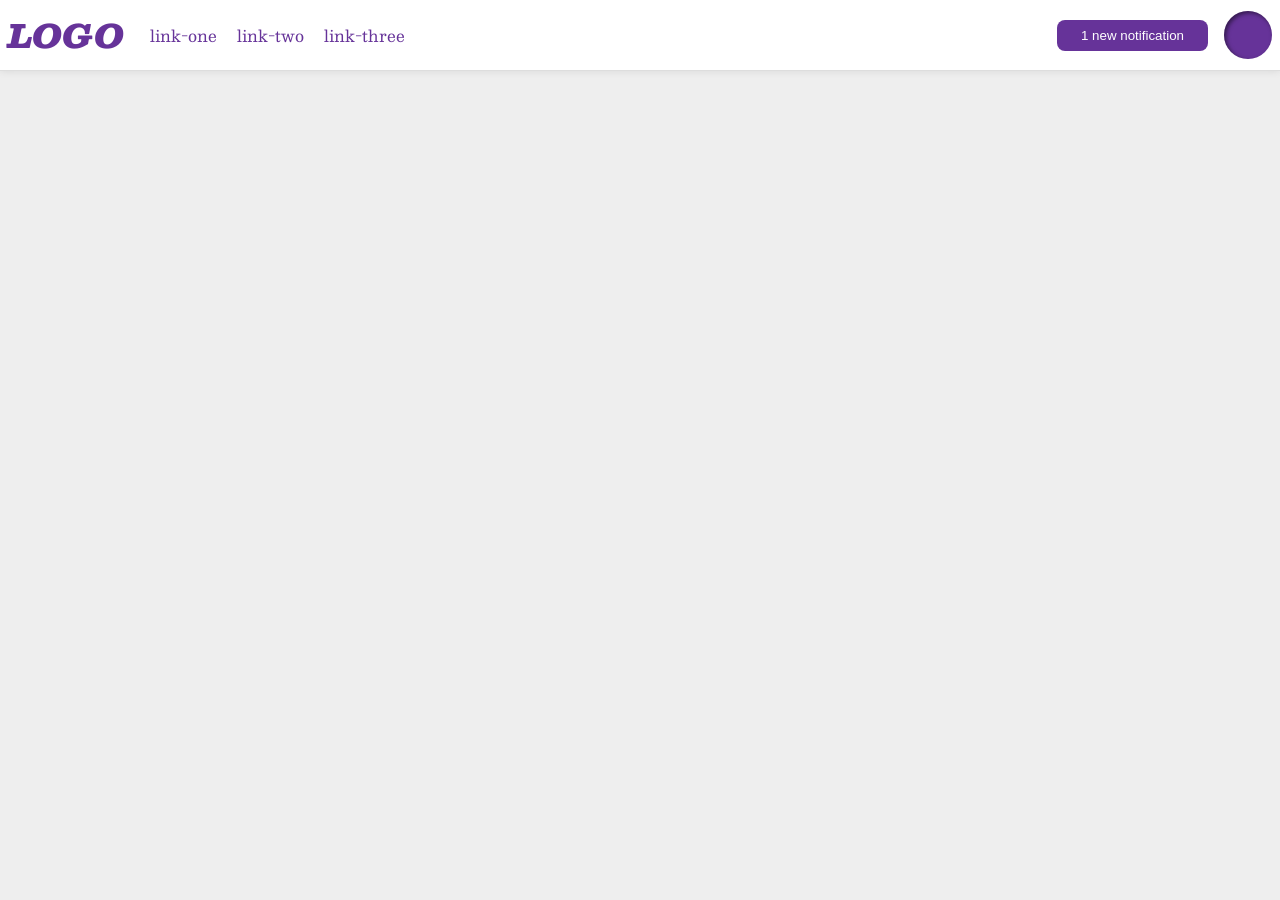
<file: foundations/flex/03-flex-header-2/index.html>
<!DOCTYPE html>
<html lang="en">
  <head>
    <meta charset="UTF-8">
    <meta http-equiv="X-UA-Compatible" content="IE=edge">
    <meta name="viewport" content="width=device-width, initial-scale=1.0">
    <title>Flex Header 2</title>
    <link rel="stylesheet" href="style.css">
  </head>
  <body>
    <div class="header">
      <div class="left">
        <div class="logo">
          LOGO
        </div>
        <ul class="links">
          <li><a href="https://google.com">link-one</a></li>
          <li><a href="https://google.com">link-two</a></li>
          <li><a href="https://google.com">link-three</a></li>
        </ul>
      </div> 
      <div class="right">
        <button class="notifications">
          1 new notification
        </button>
        <div class="profile-image"></div>
      </div>
    </div>
  </body>
</html>
</file>
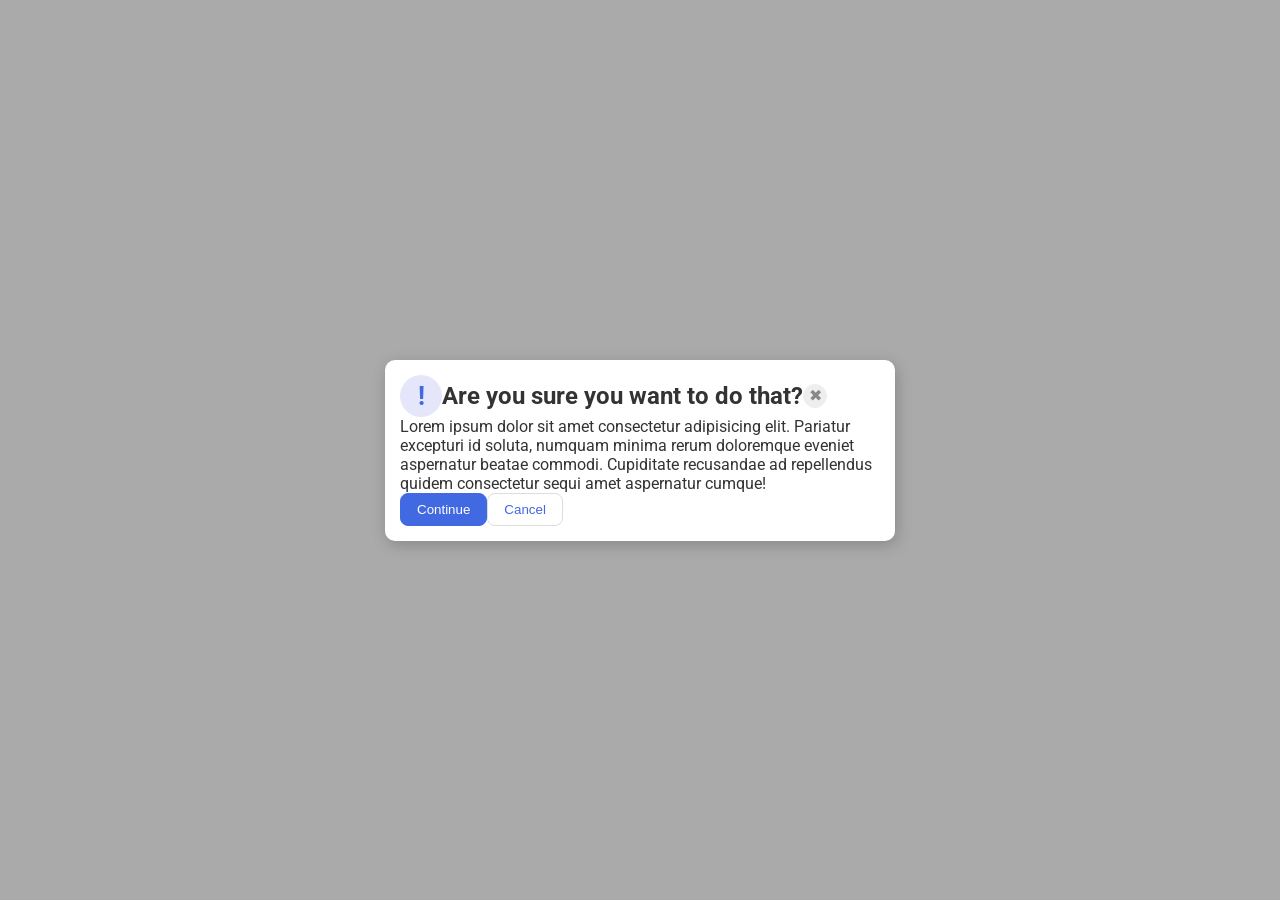
<file: foundations/flex/05-flex-modal/index.html>
<!DOCTYPE html>
<html lang="en">
  <head>
    <meta charset="UTF-8">
    <meta http-equiv="X-UA-Compatible" content="IE=edge">
    <meta name="viewport" content="width=device-width, initial-scale=1.0">
    <link rel="stylesheet" href="style.css">
    <title>Modal</title>
  </head>
  <body>
    <div class="modal">
      <div class="icon">!</div>
      <div class="head">
        <div class="header">Are you sure you want to do that?</div>
        <button class="close-button">✖</button>
      </div>
      <div class="text">Lorem ipsum dolor sit amet consectetur adipisicing elit. Pariatur excepturi id soluta, numquam minima rerum doloremque eveniet aspernatur beatae commodi. Cupiditate recusandae ad repellendus quidem consectetur sequi amet aspernatur cumque!</div>
      <button class="continue">Continue</button>
      <button class="cancel">Cancel</button>
    </div>
  </body>
</html>
</file>
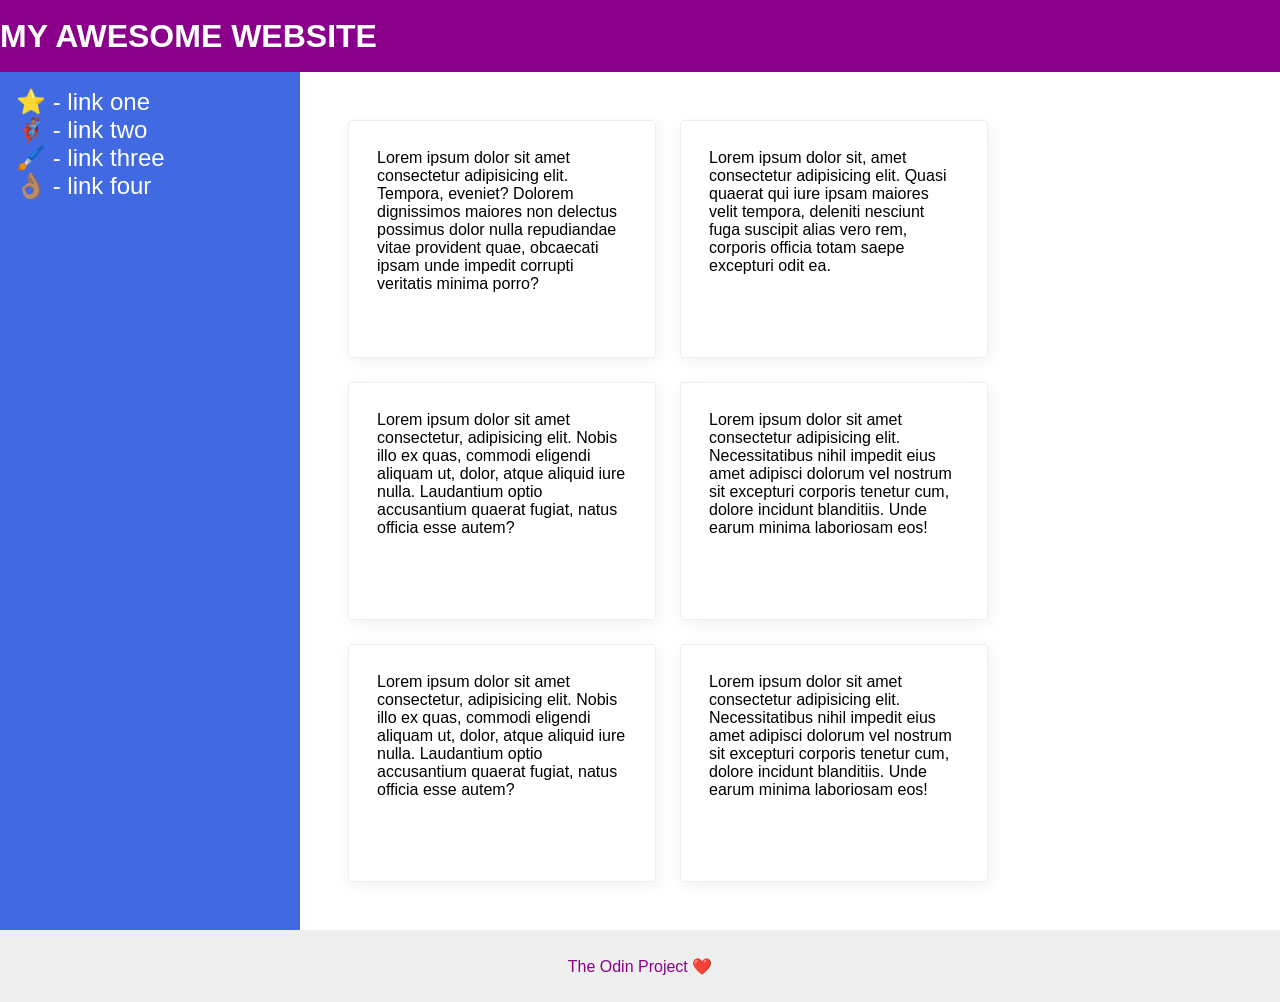
<file: foundations/flex/07-flex-layout-2/index.html>
<!DOCTYPE html>
<html lang="en">
  <head>
    <meta charset="UTF-8">
    <meta http-equiv="X-UA-Compatible" content="IE=edge">
    <meta name="viewport" content="width=device-width, initial-scale=1.0">
    <title>The Holy Grail</title>
    <link rel="stylesheet" href="style.css">
  </head>
  <body>
    <div class="header">
      MY AWESOME WEBSITE
    </div>
    <div class="container">
      <div class="sidebar">
        <ul>
          <li><a href="#">⭐ - link one</a></li>
          <li><a href="#">🦸🏽‍♂️ - link two</a></li>
          <li><a href="#">🖌️ - link three</a></li>
          <li><a href="#">👌🏽 - link four</a></li>
        </ul>
      </div>
      <div class="cards">
        <div class="card">Lorem ipsum dolor sit amet consectetur adipisicing elit. Tempora, eveniet? Dolorem dignissimos maiores non delectus possimus dolor nulla repudiandae vitae provident quae, obcaecati ipsam unde impedit corrupti veritatis minima porro?</div>
        <div class="card">Lorem ipsum dolor sit, amet consectetur adipisicing elit. Quasi quaerat qui iure ipsam maiores velit tempora, deleniti nesciunt fuga suscipit alias vero rem, corporis officia totam saepe excepturi odit ea.</div>
        <div class="card">Lorem ipsum dolor sit amet consectetur, adipisicing elit. Nobis illo ex quas, commodi eligendi aliquam ut, dolor, atque aliquid iure nulla. Laudantium optio accusantium quaerat fugiat, natus officia esse autem?</div>
        <div class="card">Lorem ipsum dolor sit amet consectetur adipisicing elit. Necessitatibus nihil impedit eius amet adipisci dolorum vel nostrum sit excepturi corporis tenetur cum, dolore incidunt blanditiis. Unde earum minima laboriosam eos!</div>
        <div class="card">Lorem ipsum dolor sit amet consectetur, adipisicing elit. Nobis illo ex quas, commodi eligendi aliquam ut, dolor, atque aliquid iure nulla. Laudantium optio accusantium quaerat fugiat, natus officia esse autem?</div>
        <div class="card">Lorem ipsum dolor sit amet consectetur adipisicing elit. Necessitatibus nihil impedit eius amet adipisci dolorum vel nostrum sit excepturi corporis tenetur cum, dolore incidunt blanditiis. Unde earum minima laboriosam eos!</div>
      </div>
    </div>
    <div class="footer">
      The Odin Project ❤️
    </div>
  </body>
</html>
</file>
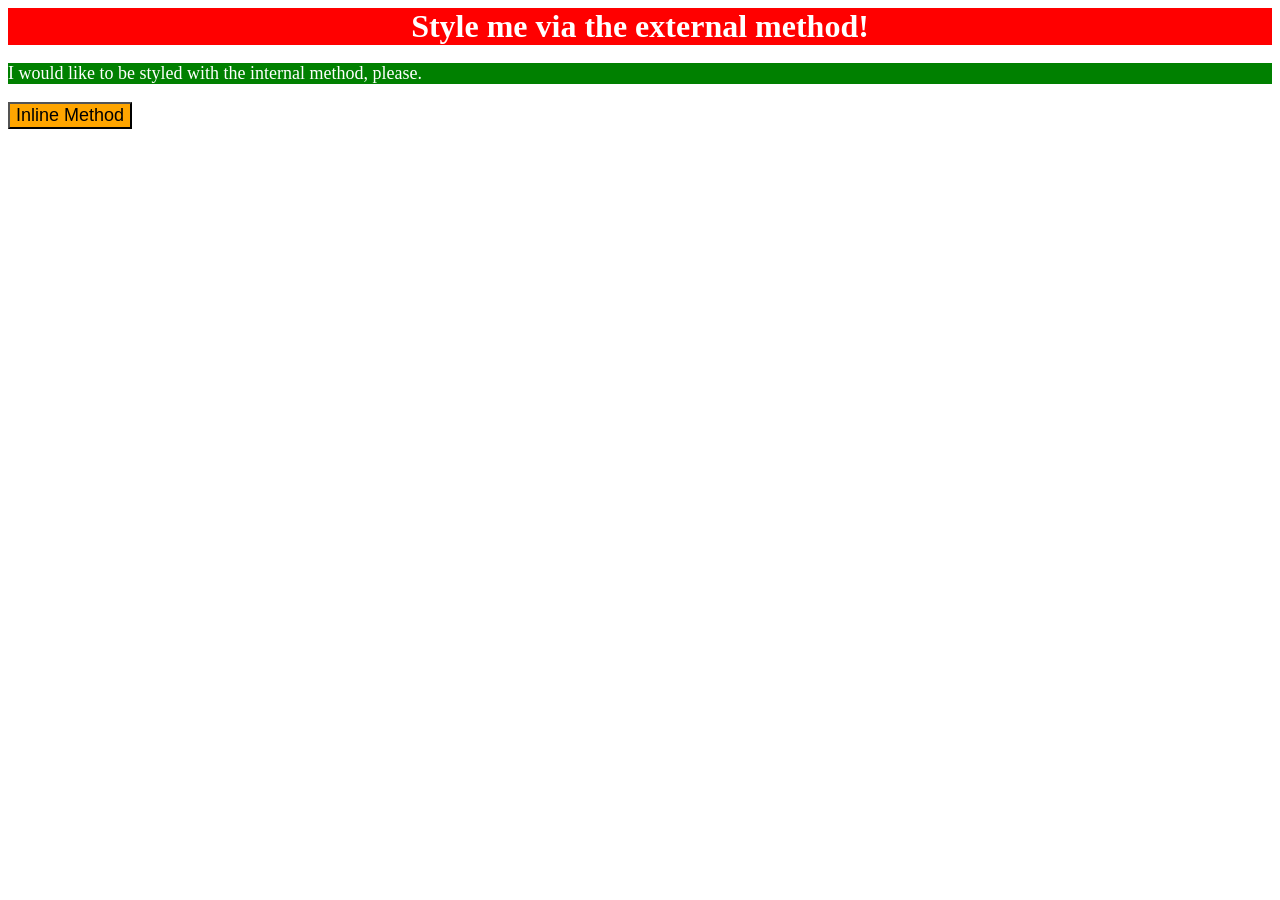
<file: foundations/intro-to-css/01-css-methods/index.html>
<!DOCTYPE html>
<html lang="en">
  <head>
    <meta charset="UTF-8">
    <meta http-equiv="X-UA-Compatible" content="IE=edge">
    <meta name="viewport" content="width=device-width, initial-scale=1.0">
    <link rel="stylesheet" href="styles.css">
    <title>Methods for Adding CSS</title>
    <style>
      p {
        background-color: green;
        color: white;
        font-size: 18px;
      }
    </style>
  </head>
  <body>
    <div>Style me via the external method!</div>
    <p>I would like to be styled with the internal method, please.</p>
    <button style="background-color: orange; font-size: 18px;">Inline Method</button>
  </body>
</html>
</file>
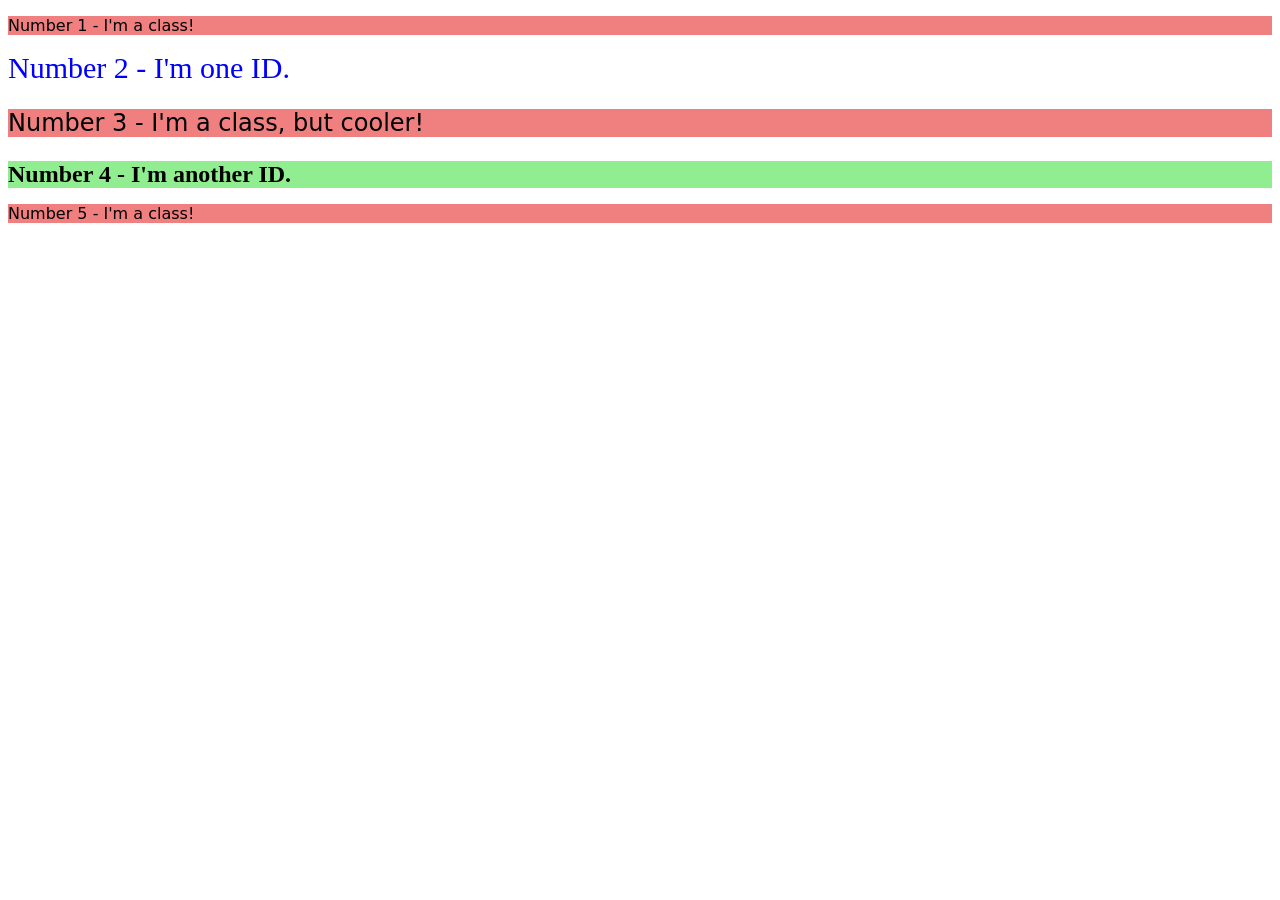
<file: foundations/intro-to-css/02-class-id-selectors/index.html>
<!DOCTYPE html>
<html lang="en">
  <head>
    <meta charset="UTF-8">
    <meta http-equiv="X-UA-Compatible" content="IE=edge">
    <meta name="viewport" content="width=device-width, initial-scale=1.0">
    <title>Class and ID Selectors</title>
    <link rel="stylesheet" href="style.css">
  </head>
  <body>
    <p class="odd">Number 1 - I'm a class!</p>
    <div id="second">Number 2 - I'm one ID.</div>
    <p class="odd" id=third>Number 3 - I'm a class, but cooler!</p>
    <div id="fourth">Number 4 - I'm another ID.</div>
    <p class="odd">Number 5 - I'm a class!</p>
  </body>
</html>
</file>
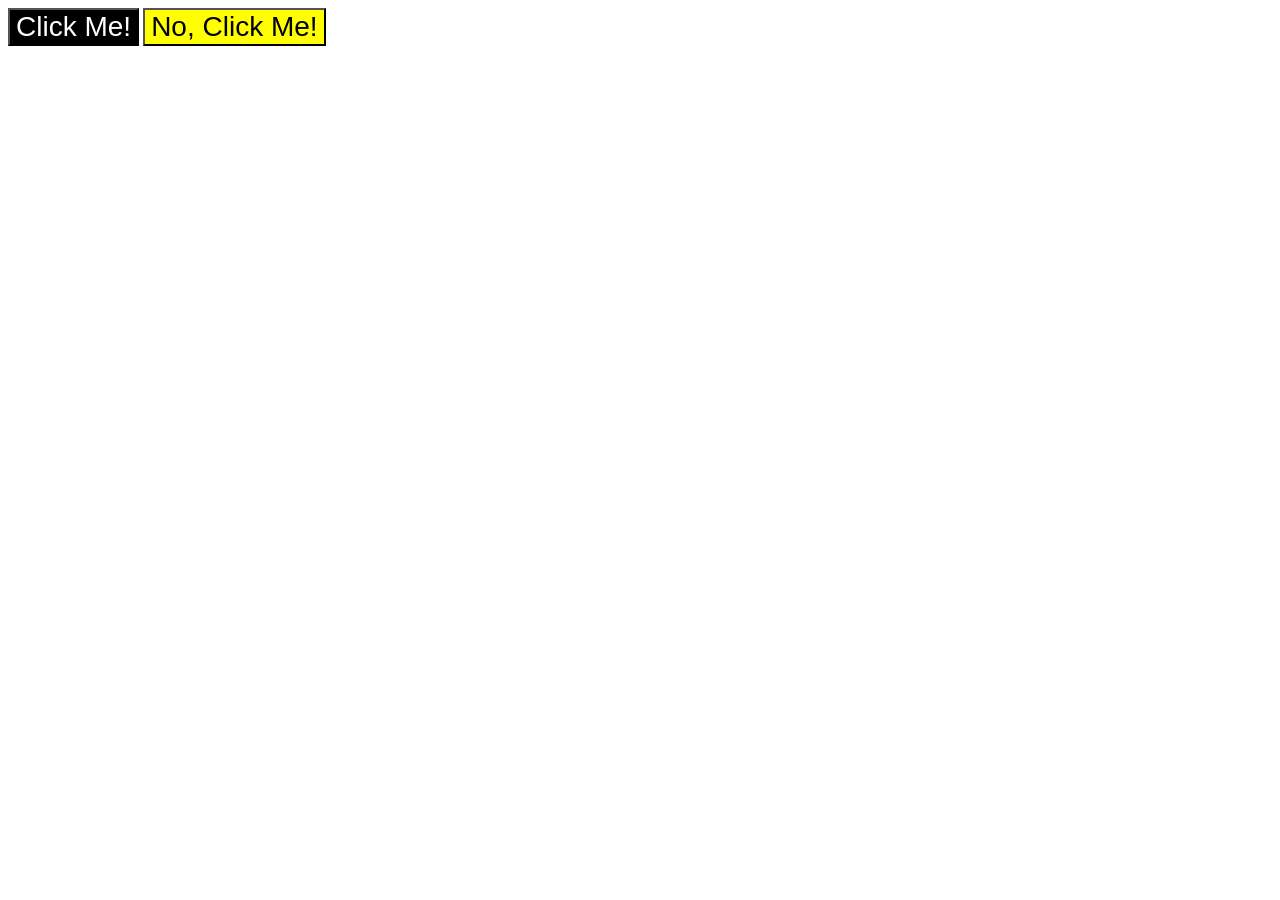
<file: foundations/intro-to-css/03-grouping-selectors/index.html>
<!DOCTYPE html>
<html lang="en">
  <head>
    <meta charset="UTF-8">
    <meta http-equiv="X-UA-Compatible" content="IE=edge">
    <meta name="viewport" content="width=device-width, initial-scale=1.0">
    <title>Grouping Selectors</title>
    <link rel="stylesheet" href="style.css">
  </head>
  <body>
    <button class="first">Click Me!</button>
    <button class="second">No, Click Me!</button>
  </body>
</html>
</file>
<file: foundations/flex/03-flex-header-2/style.css>
/* this is some magical font-importing.  
you'll learn about it later. */
@import url('https://fonts.googleapis.com/css2?family=Besley:ital,wght@0,400;1,900&display=swap');

body {
  margin: 0;
  background: #eee;
  font-family: Besley, serif;
}

.header {
  background: white;
  border-bottom: 1px solid #ddd;
  box-shadow: 0 0 8px rgba(0,0,0,.1);

  display: flex;
  align-items: center;
  justify-content: space-between;
  padding: 8px;
}

.profile-image {
  background: rebeccapurple;
  box-shadow: inset 2px 2px 4px rgba(0,0,0,.5);
  border-radius: 50%;
  width: 48px;
  height: 48px;
}

.logo {
  color: rebeccapurple;
  font-size: 32px;
  font-weight: 900;
  font-style: italic;
}

button {
  border: none;
  border-radius: 8px;
  background: rebeccapurple;
  color: white;
  padding: 8px 24px;
}

a {
  /* this removes the line under our links */
  text-decoration: none;
  color: rebeccapurple;
}

ul {
  list-style-type: none;

  display: flex;
  gap: 20px;
  margin: 0;
  margin-left: 10px;
  padding: 0;
}

.left, .right{
  display: flex;
  align-items: center;
  gap: 16px;
}
</file>
<file: foundations/flex/05-flex-modal/style.css>
@import url('https://fonts.googleapis.com/css2?family=Roboto:wght@400;700&display=swap');

html, body {
  height: 100%;
}

body {
  font-family: Roboto, sans-serif;
  margin: 0;
  background: #aaa;
  color: #333;
  /* I'll give you this one for free lol */
  display: flex;
  align-items: center;
  justify-content: center;
}

.modal {
  background: white;
  width: 480px;
  border-radius: 10px;
  box-shadow: 2px 4px 16px rgba(0,0,0,.2);

  padding: 15px;
  display: flex;
  flex-flow: row wrap;
}

.icon {
  color: royalblue;
  font-size: 26px;
  font-weight: 700;
  background: lavender;
  width: 42px;
  height: 42px;
  border-radius: 50%;
  display: flex;
  align-items: center;
  justify-content: center;

  flex: 0 0 auto;
}

.close-button {
  background: #eee;
  border-radius: 50%;
  color: #888;
  font-weight: 400;
  font-size: 16px;
  height: 24px;
  width: 24px;
  display: flex;
  align-items: center;
  justify-content: center;
  border: 1px solid #eee;
  padding: 0;
}

button {
  cursor: pointer;
  padding: 8px 16px;
  border-radius: 8px;
}

button.continue {
  background: royalblue;
  border: 1px solid royalblue;
  color: white;
}

button.cancel {
  background: white;
  border: 1px solid #ddd;
  color: royalblue;
}

.head{
  display: flex;
  justify-content: space-between;
  align-items: center;
}

.header{
  font-weight: bold;
  font-size: 24px;
}
</file>
<file: foundations/flex/07-flex-layout-2/style.css>
body {
  font-family: -apple-system, BlinkMacSystemFont, 'Segoe UI', Roboto, Oxygen, Ubuntu, Cantarell, 'Open Sans', 'Helvetica Neue', sans-serif;
  margin: 0;
  min-height: 100vh;
}

.header {
  height: 72px;
  background: darkmagenta;
  color: white;

  font-size: 32px;
  font-weight: 900;
  display: flex;
  align-items: center;
}

.footer {
  height: 72px;
  background: #eee;
  color: darkmagenta;

  display: flex;
  align-items: center;
  justify-content: center;

}

.sidebar {
  width: 300px;
  background: royalblue;
  box-sizing: border-box;

  width: 300px;
  flex-shrink: 0;
  font-size: 24px;
  padding: 16px;

}

.card {
  border: 1px solid #eee;
  box-shadow: 2px 4px 16px rgba(0,0,0,.06);
  border-radius: 4px;

  width: 250px;
  height: 180px;
  padding: 28px;
}

.container{
  display:flex;
}

.cards{
  display: flex;
  flex-flow: row wrap;
  padding: 48px;
  gap: 24px;
  flex: 1;
}

ul{
  list-style-type: none;
  padding: 0;
  margin: 0;
}

a {
  color: white;
  text-decoration: none;
}

body{
  display: flex;
  flex-direction: column;
}
</file>
<file: foundations/intro-to-css/01-css-methods/styles.css>
div {
    color: white;
    background-color: red;
    font-size: 32px;
    text-align: center;
    font-weight: bold;
}
</file>
<file: foundations/intro-to-css/02-class-id-selectors/style.css>
.odd {
    background-color: lightcoral;
    font-family: Verdana, "DejaVu Sans", sans-serif;
}

#second {
    color: blue;
    font-size: 30px;
}

#third {
    font-size: 24px;
}

#fourth {
    background-color: lightgreen;
    font-size: 24px;
    font-weight: bold;
}
</file>
<file: foundations/intro-to-css/03-grouping-selectors/style.css>
.first {
    background-color: black;
    color: white;
}

.second {
    background-color: yellow;
}

.first, .second {
    font-size: 28px;
    font-family: Helvetica, "Times New Roman", sans-serif;
}
</file>
